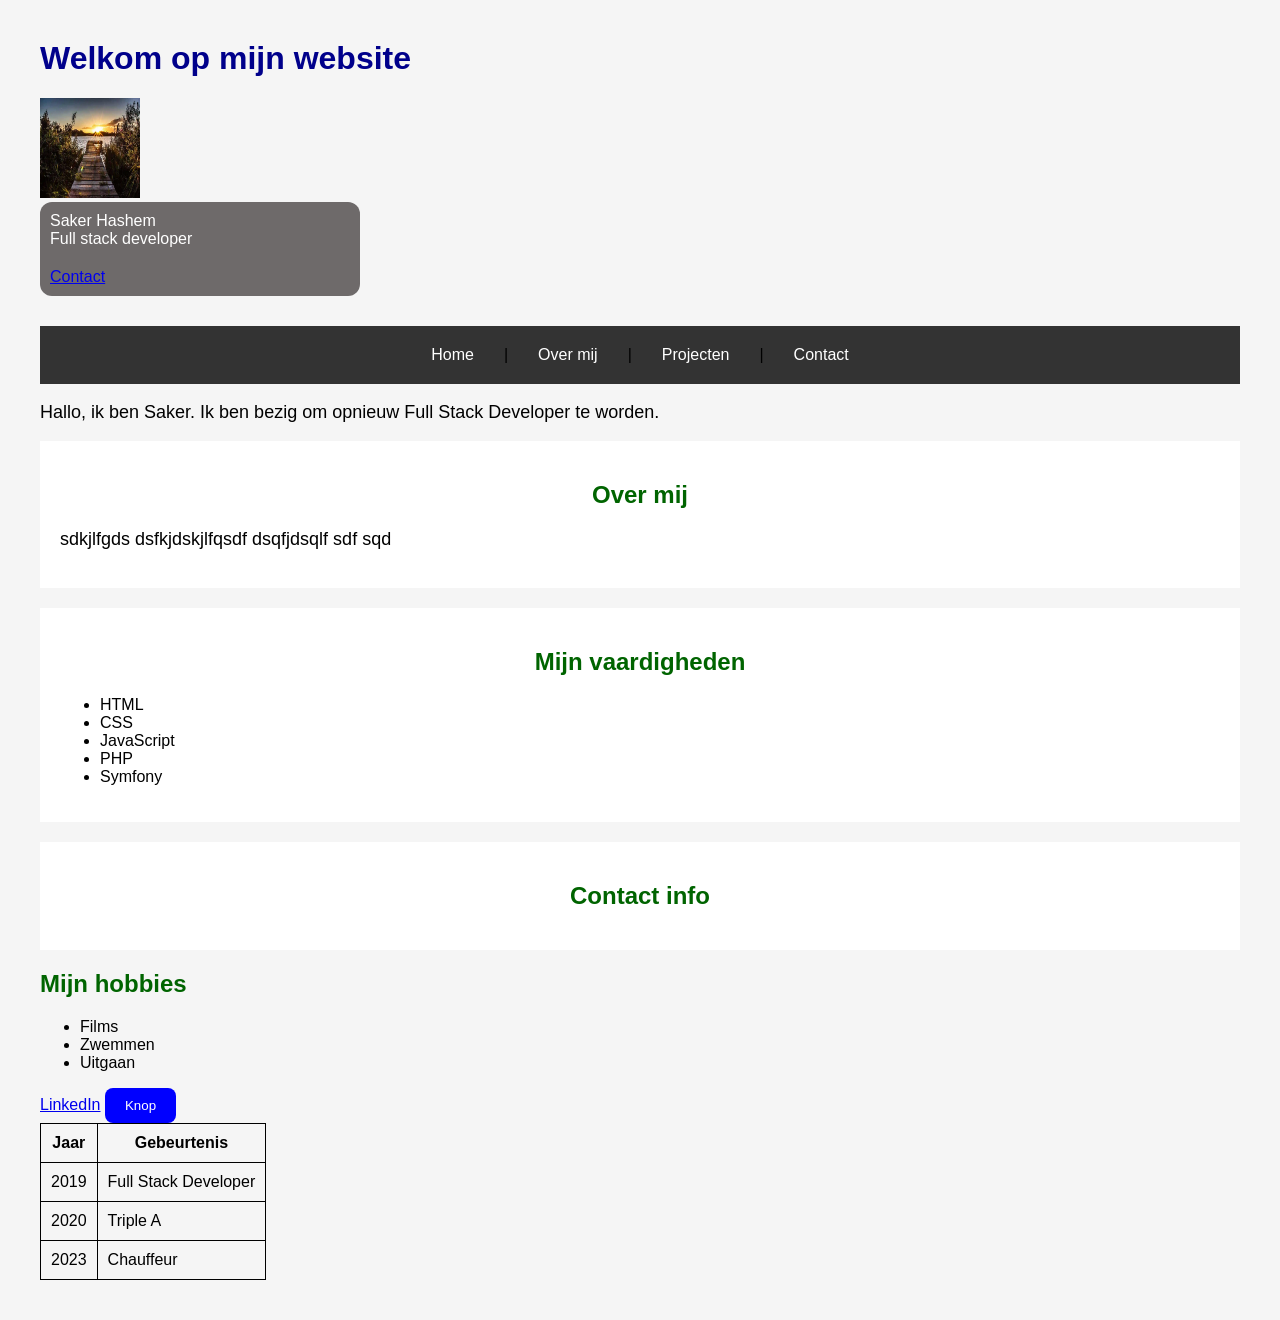
<file: index.html>
<!DOCTYPE html>
<html lang="nl">
<head>
    <meta charset="UTF-8">
    <title>Mijn private website</title>
    <link rel="stylesheet" href="css/style.css">
</head>

<body>

    <h1>Welkom op mijn website</h1>

    <img src="images/test.jpg" alt="foto van mij" width="100" height="100">

    <div class="container">

        <div>Saker Hashem</div>
    
        <div>Full stack developer</div>
    
        <div id="contact"><a href="mailto:saker.hashem@gmail.com">Contact</a></div>
    
    </div>
    

    <nav>
        <a href="#">Home</a> | 
        <a href="about.html">Over mij</a> | 
        <a href="#">Projecten</a> |
        <a href="contact.html">Contact</a>
    </nav>

    <p>Hallo, ik ben Saker. Ik ben bezig om opnieuw Full Stack Developer te worden.</p>

    <section>
        <h2>Over mij</h2>
        <p>
            sdkjlfgds dsfkjdskjlfqsdf   dsqfjdsqlf sdf sqd
        </p>
    </section>
    <section>
        <h2>Mijn vaardigheden</h2>

        <ul>
            <li>HTML</li>
            <li>CSS</li>
            <li>JavaScript</li>
            <li>PHP</li>
            <li>Symfony</li>
        </ul>
    </section>

    <section>
        <h2>Contact info</h2>
    </section>

    

    <h2>Mijn hobbies</h2>

    <ul>
        <li>Films</li>
        <li>Zwemmen</li>
        <li>Uitgaan</li>
    </ul>


    <a href="https://www.linkedin.com/feed/" target="_blank">LinkedIn</a>

    <button type="button">Knop</button>

    <table>
        <tr>
            <th>Jaar</th>
            <th>Gebeurtenis</th>
        </tr>
        
        <tr>
            <td>2019</td>
            <td>Full Stack Developer</td>
        </tr>
        
        <tr>
            <td>2020</td>
            <td>Triple A</td>
        </tr>
        
        <tr>
            <td>2023</td>
            <td>Chauffeur</td>
        </tr>
    </table>

    <script src="js/script.js"></script>
    <script src="js/arrays.js"></script>
</body>
</html>
</file>
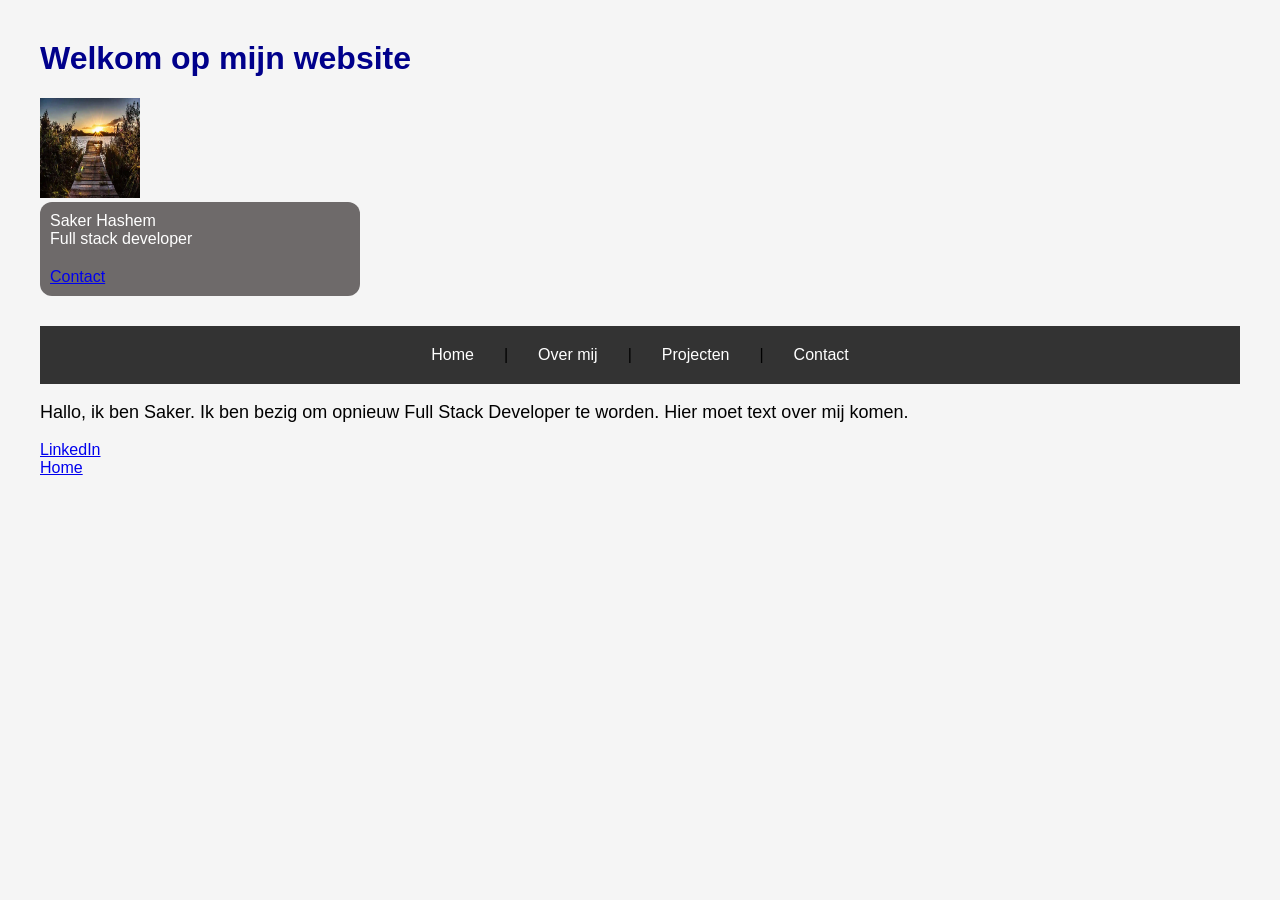
<file: about.html>
<!DOCTYPE html>
<html lang="nl">
<head>
    <meta charset="UTF-8">
    <title>Over mij - Saker Hashem</title>
    <link rel="stylesheet" href="css\style.css">
</head>

<body>

    <h1>Welkom op mijn website</h1>

    <img src="images\test.jpg" alt="foto van mij" width="100" height="100">

    <div class="container">

        <div>Saker Hashem</div>
    
        <div>Full stack developer</div>
    
        <div id="contact"><a href="mailto:saker.hashem@gmail.com">Contact</a></div>
    
    </div>
    

    <nav>
        <a href="index.html">Home</a> | 
        <a href="#">Over mij</a> | 
        <a href="#">Projecten</a> |
        <a href="#">Contact</a>
    </nav>

    <p>Hallo, ik ben Saker. Ik ben bezig om opnieuw Full Stack Developer te worden. Hier moet text over mij komen.</p>



    <a href="https://www.linkedin.com/feed/" target="_blank">LinkedIn</a>
    <br>
    <a href="index.html">Home</a>

</body>
</html>
</file>
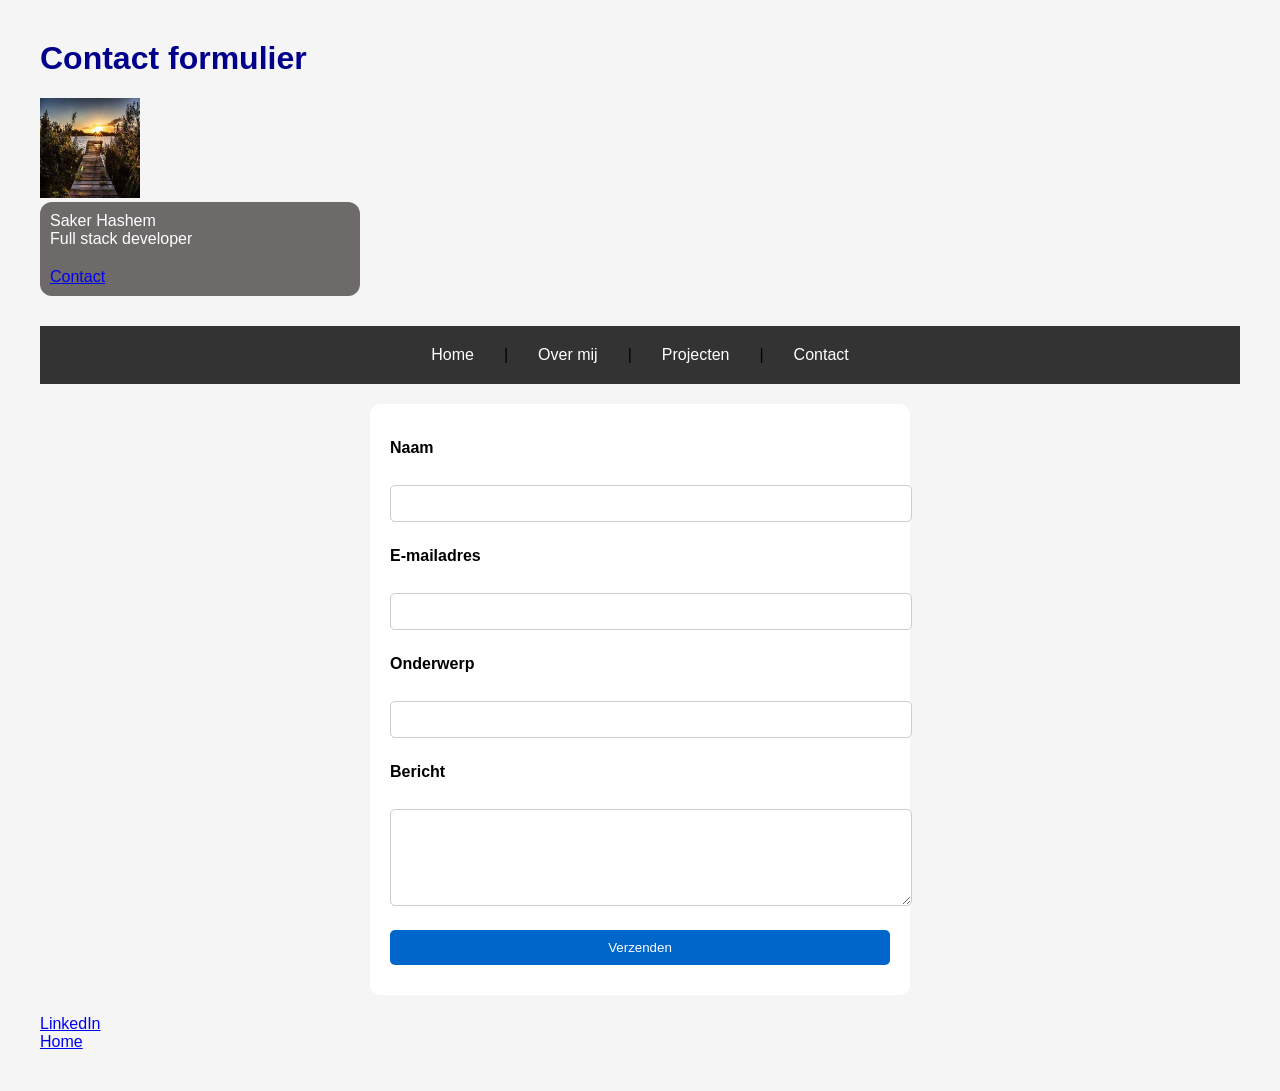
<file: contact.html>
<!DOCTYPE html>
<html lang="nl">
<head>
    <meta charset="UTF-8">
    <title>Contact mij - Saker Hashem</title>
    <link rel="stylesheet" href="css/style.css">
</head>

<body>

    <h1>Contact formulier</h1>

    <img src="images/test.jpg" alt="foto van mij" width="100" height="100">

    <div class="container">

        <div>Saker Hashem</div>
    
        <div>Full stack developer</div>
    
        <div id="contact"><a href="mailto:saker.hashem@gmail.com">Contact</a></div>
    
    </div>
    

    <nav>
        <a href="index.html">Home</a> | 
        <a href="#">Over mij</a> | 
        <a href="#">Projecten</a> |
        <a href="#">Contact</a>
    </nav>

    <form>
        <label for="name">Naam</label><br>
        <input type="text" id="name" name="name"><br>
        <label for="email">E-mailadres</label><br>
        <input type="email" id="email" name="email"><br>
        <label for="subject">Onderwerp</label><br>
        <input type="text" id="subject" name="subject"><br>
        <label for="message">Bericht</label><br>
        <textarea id="message" rows="5" cols="40" name="message"></textarea><br>
        <input type="submit" value="Verzenden" name="submit"> 
    </form>



    <a href="https://www.linkedin.com/feed/" target="_blank">LinkedIn</a>
    <br>
    <a href="index.html">Home</a>

</body>
</html>
</file>
<file: css/style.css>
body {
    font-family: Arial, sans-serif;
    background-color: #f5f5f5;
    margin: 40px;
}

h1 {
    color: darkblue;
}

h2 {
    color: darkgreen;
}

.container {
  display: flex;
  flex-direction: column;
  align-items: flex-start;
  max-width: 300px;
  padding: 10px;
  margin-bottom: 30px;
  border-radius: 12px;
  background-color:#6e6a6a;
  color: white;
}

#contact {
  padding-top: 20px;
}

p {
    font-size: 18px;
}

table {
    border-collapse: collapse;
}

table, th, td {
    border: 1px solid black;
    padding: 10px;
}

button {
    padding: 10px 20px;
    background-color: blue;
    color: white;
    border: none;
    border-radius: 8px;
    cursor: pointer;
}

  
  nav {
    display: flex;
    gap:30px;
    justify-content:center;
    padding:20px;
    background-color:#333;
  }


  nav a {
    color:white;
    text-decoration:none;
  }
  

  section {
    background-color: white;
    padding: 20px;
    margin-bottom: 20px;
}

  section h2 {
    text-align: center;
  }

  form {
    max-width: 500px;
    margin: 20px auto;
    background: white;
    padding: 20px;
    border-radius: 10px;
}

label {
    font-weight: bold;
    display: block;
    margin-top: 15px;
}

input, textarea {
  width: 100%;
  padding: 10px;
  margin: 10px 0 10px;
  border: 1px solid #ccc;
  border-radius: 5px;
}

input[type="submit"] {
    background-color: #0066cc;
    color: white;
    border: none;
    cursor: pointer;
}

input[type="submit"]:hover {
    background-color: #004999;
}
</file>
